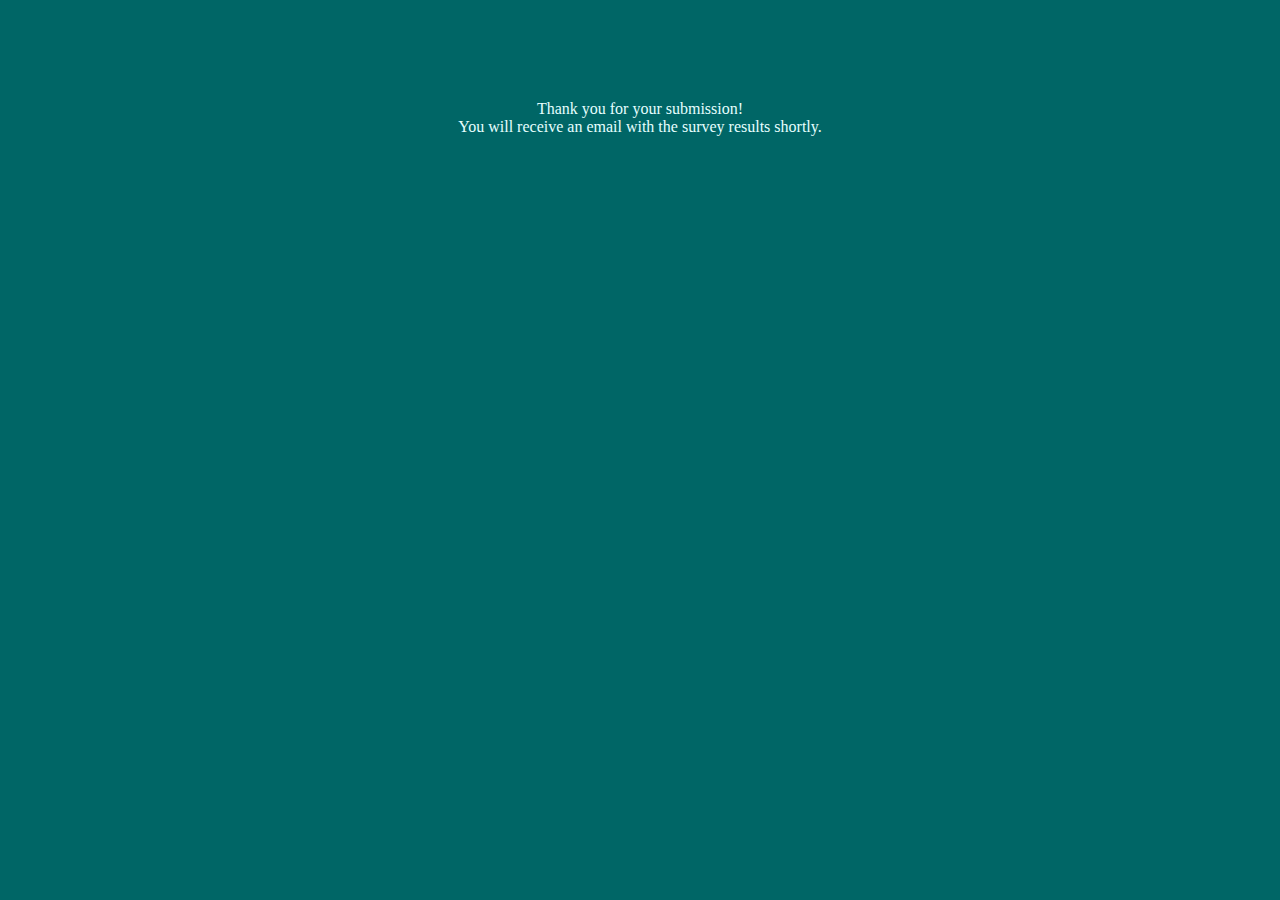
<file: templates/success.html>
<!DOCTYPE html>
<html lang="en">
  <title>Data Collector App</title>
  <head>
    <link href="../static/main.css" rel="stylesheet">
  </head>
    <body>
      <div class="container">
        <p> Thank you for your submission! <br>
          You will receive an email with the survey results shortly.
        </p>
      </div>
    </body>
</html>
</file>
<file: static/main.css>
html, body {
  height: 100%;
  margin: 0;
}
.container {
  margin: 0 auto;
  width: 100%;
  height: 100%;
  background-color: #006666;
  color: #e6ffff;
  overflow: hidden;
  text-align: center;
}

.container h1 {
  font-family: Arial, sans-serif;
  font-size: 30px;
  color: #DDCCEE;
  margin-top: 80px;
}

.container form {
  margin: 30px;
}

.container input {
  width: 350px;
  height: 15px;
  font-size: 15px;
  margin: 2px;
  padding: 20px;
  transition: all 0.2s ease-in-out;
}

.container button {
  width: 70px;
  height: 30px;
  background-color: steelblue;
  margin: 5px;
}

.container p {
  margin: 100px;

}

.message {
  font-family: Arial, sans-serif;
  font-size: 15px;
  color: #ff9999
}
</file>
